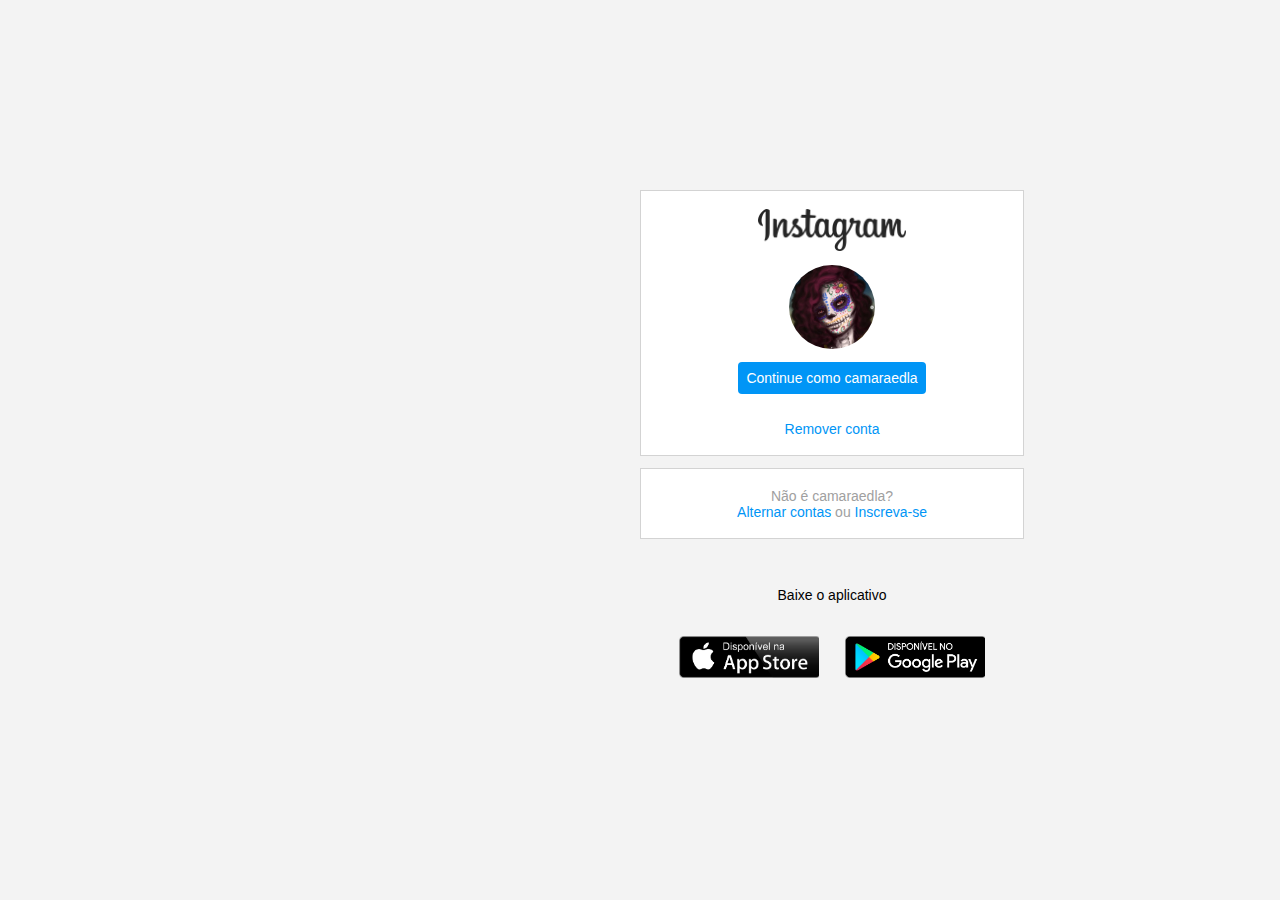
<file: index.html>
<!DOCTYPE html>
<html lang="en">
<head>
    <meta charset="UTF-8">
    <!--charset serve para indicar o formato de codificação de caracteres e UTF-8 é o mais ultilizado atualmente-->
    <meta name="viewport" content="width=device-width, initial-scale=1.0">
    <link rel="stylesheet" href="style.css"> 
    <title>Instagram</title>
</head>
<body>
    <div class="instagram-wrapper">
        <div class="instagram-phone">
        </div>
        <div class="instagram-continue">
            <div class="group">
                <img src="./assets/instagram-logo.png" class="instagram-logo" alt="instagram logo">
                <div class="profile-photo">
                    <img src="./assets/foto-perfil.png" alt="Foto do Perfil">
                </div>
                <a href="#" class="instagram-login">Continue como camaraedla</a>
                <a href="#" class="instagram-logout">Remover conta</a>
            </div>
            <div class="group">
                <p class="not-acount">Não é camaraedla?</p>
                <p class="not-acount">
                    <a href="#"class="link-blue">Alternar contas</a>
                    ou
                    <a href="#" class="link-blue">Inscreva-se</a>
            </div>
            <div class="get-the-app">
                <p class="get-the-app">Baixe o aplicativo</p>
                <div class="download">
                    <a href="#" class="app"></a>
                    <a href="#" class="app"></a>
                </div>
            </div>
        </div>
    </div>
</body>
</html>
</file>
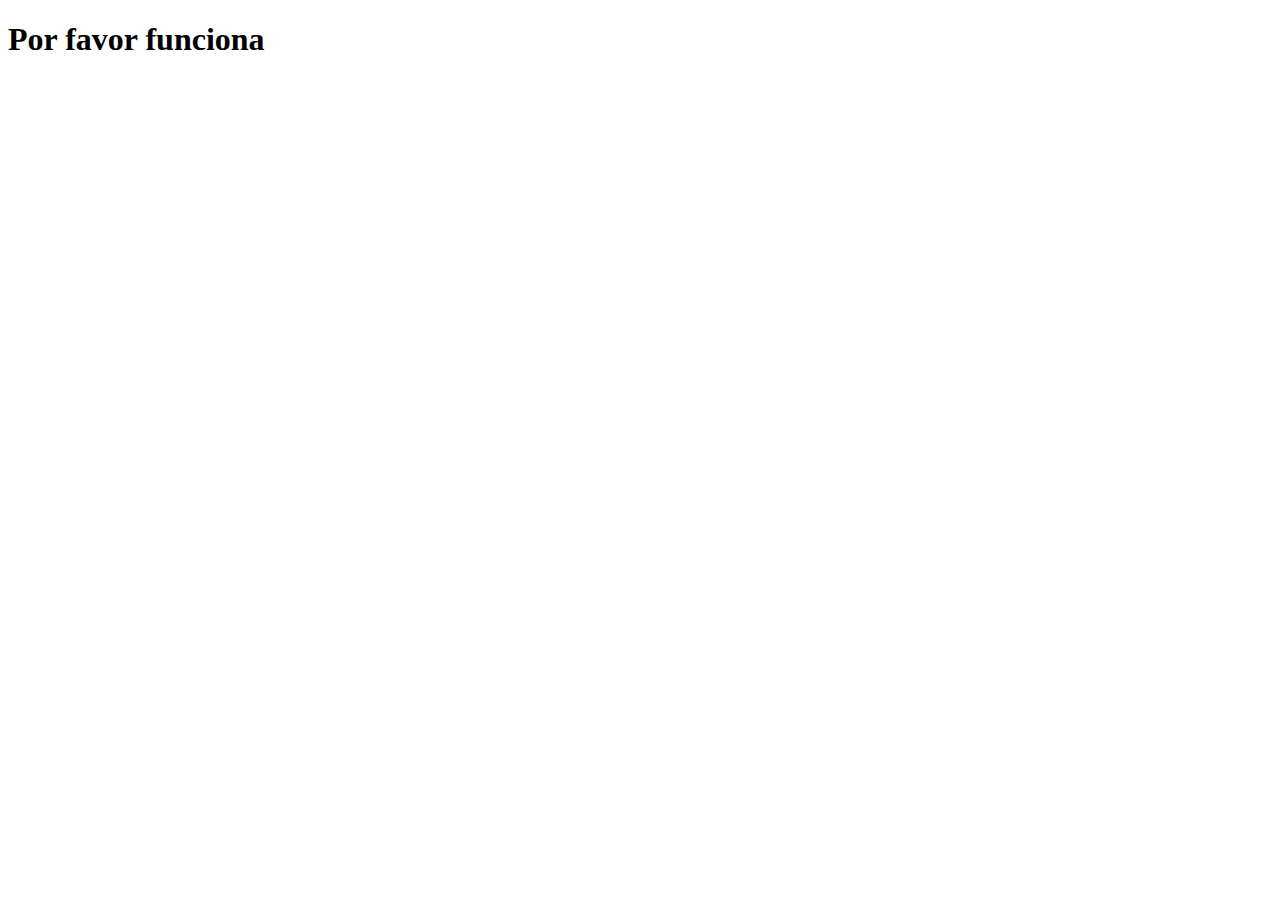
<file: teste.html>
<!DOCTYPE html>
<html lang="en">
  <head>
    <meta charset="UTF-8" />
    <meta name="viewport" content="width=device-width, initial-scale=1.0" />
    <meta http-equiv="X-UA-Compatible" content="ie=edge" />
    <title>Document</title>
  </head>
  <body>
    <h1>Por favor funciona</h1>
  </body>
</html>
</file>
<file: style.css>
*{
    padding: 0;
    margin: 0;
    box-sizing: border-box;
    text-decoration: none;
    font-family: sans-serif;
    font-size: 14px;
}

body{
    width: 100%;
    min-height: 100vh;
    background-color: rgb(243,243,243);
    margin: 0;
    padding: 0;
    display: flex;
    justify-content: center;
}

.instagram-wrapper{
    display: flex;
    align-items: center;
    justify-content: start;
    width: 60%;
    height: 100vh;
}

/*Animação*/

.instagram-phone{
    display: flex;
    align-items: center;
    justify-content: center;
    width: 50%;
    height:40rem;
    background-size: contain;
    background-repeat: no-repeat;
}

.instagram-phone{
    animation-name: celular;
    animation-duration: 8s;
    animation-timing-function: ease-in;
    animation-iteration-count: infinite;
}

    @keyframes celular{
        0%{ background-image: url(./assets/Animação/1.png);}
        25%{ background-image: url(./assets/Animação/2.png);}
        50%{ background-image: url(./assets/Animação/3.png);}
        100%{ background-image: url(./assets/Animação/1.png);}
    }
    
.instagram-continue{
    display: flex;
    align-items: center;
    justify-content: space-around;
    flex-direction: column;
    width: 50%;
    height: 38rem;
}

.group{
    display: flex;
    justify-content: space-between;
    align-items: center;
    flex-direction: column;
    background-color: #ffffff;
    width: 100%;
    padding: 1.3rem 0;
    border: 1px solid lightgrey;
}

.group:nth-child(1){
    min-height: 19rem;
}

.instagram-logo{
    height: 3rem;
}

.profile-photo{
    display: flex;
    justify-content: center;
    align-items: center;
    border-radius: 50%;
    overflow: hidden;
}

.profile-photo img{
    height: 6rem;
}

.instagram-login{
    background-color: #0095F6;
    color: #ffffff;
    padding: 8px;
    border-radius: 4px;
}

.instagram-logout{
    color: #0095F6;
    margin-top: 1rem;
}

.not-acount{
    color: rgb(160, 160, 160);
}

.link-blue{
    color: #0095F6;
}

.get-the-app{
    display: flex;
    flex-direction: column;
    align-items: center;
    justify-content: center;
    width: 100%;
    padding: 1.3rem 0;
    height: auto;
}

.download{
    display: flex;
    width: 100%;
    justify-content: space-evenly;
    align-items: center;
    padding: 1rem;
}

.app{
    height: 3rem;
    width: 10rem;
    background-size: cover;
}

.app:nth-child(1){
    background-image: url(./assets/disponivel-app-store-botao.png);
}

.app:nth-child(2){
    background-image: url(./assets/disponivel-google-play-botao.png);
}


/*Medias querries*/

@media (max-width: 1024px){
    .instagram-wrapper{
        width: 90%;
    }
}

@media (max-width:725px){
    body{
        background-color: #ffffff;
    }
    .instagram-wrapper{
        width: 90%;
    }
    .instagram-phone{
        display: none;
    }
    .instagram-continue{
        width: 100%;
    }
    .group{
        border: 1px solid transparent;
    }
}
</file>
